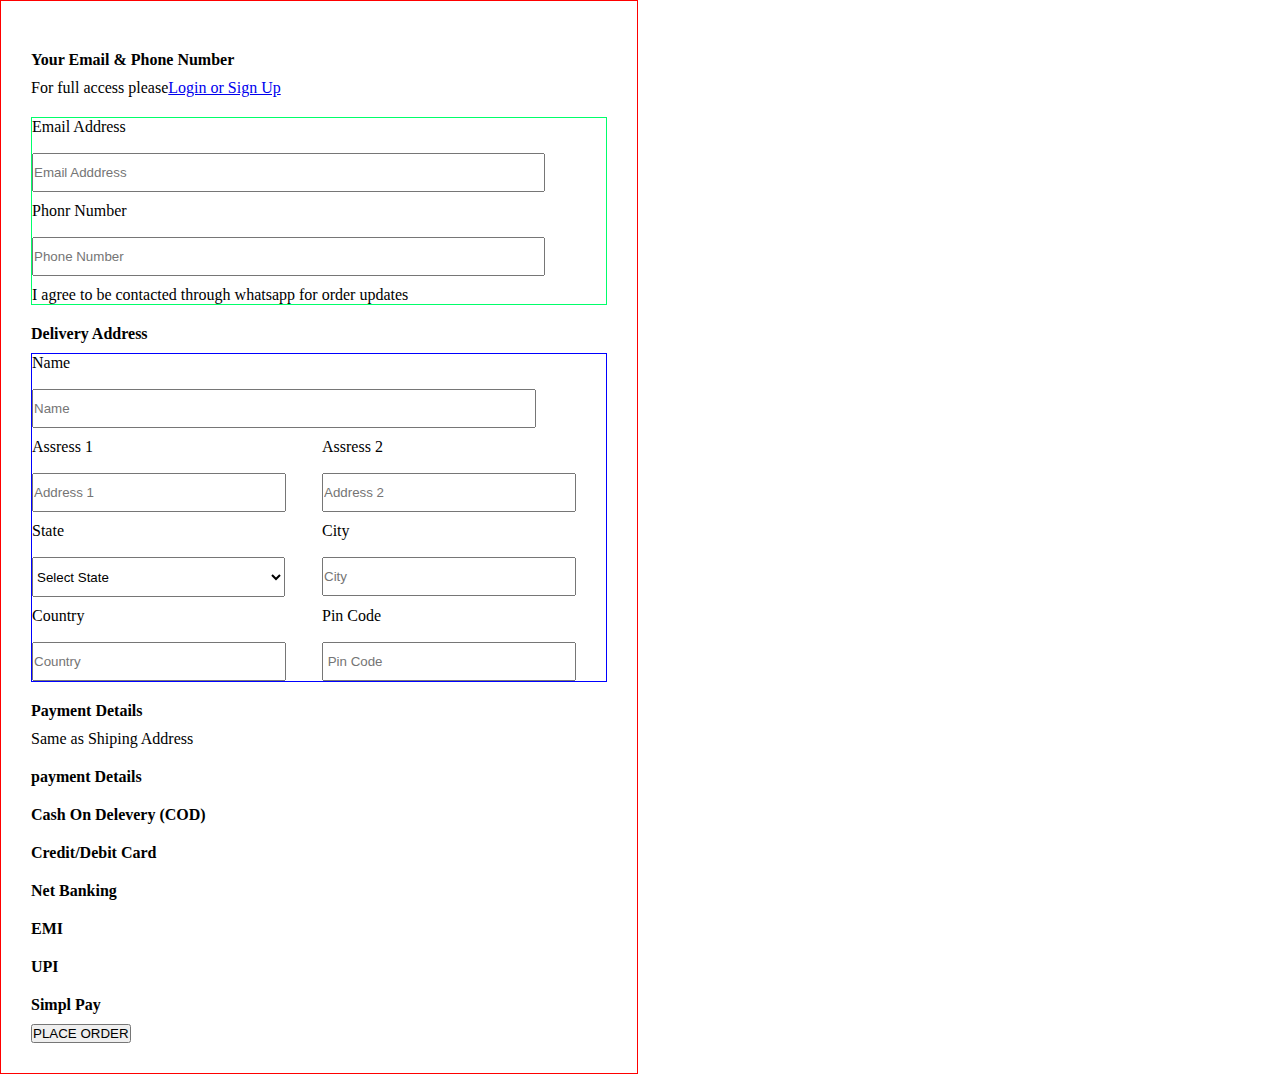
<file: Addtocart.html>
<!DOCTYPE html>
<html lang="en">
<head>
    <meta charset="UTF-8">
    <meta http-equiv="X-UA-Compatible" content="IE=edge">
    <meta name="viewport" content="width=device-width, initial-scale=1.0">
    <title>AddToCart</title>
    <style>
        *{
            padding: 0px;
            margin: 0%;
        }
        #box{
            border: 1px solid red;
            width: 45%;
            padding: 30px;
        }
        label, input{
            display: block;
            height: 35px;
           width: 250px;
        }
        #name>input{
            width: 500px;
        }
        #state>select{
            width: 253px;
            height: 40px;
        }
        #form1{
            border: 1px solid rgb(0, 255, 106);
           
        }
        #grid {
           
            border: 1px solid blue;
          display: grid;
          grid-template-columns: repeat(2,280px);
         grid-template-rows: auto;
          gap: 10px;
      
          grid-template-areas: 
          "nam nam"
          "add1 add2"
          "state city"
          "country pin";
         
        }
        p{
            text-align: left;
        }
        #name{
          grid-area: nam;
        }
#add1{
   grid-area: add1;
}
#add2{
    grid-area: add2;
}
#state{
    grid-area: state;
}
#city{
    grid-area: city;
}
#county{
    grid-area: country;
}
#pin{
    grid-area: pin;
}
h4+p{
    margin-bottom: 20px;
}
#form1>input{
width: 509px;
margin-bottom: 10px;
}
h4{
    margin-top: 20px;
    margin-bottom: 10px;
}
    </style>
</head>
<body>
    <div id="box">
<div id="paymentdetails">
<h4>Your Email & Phone Number</h4>
<p>For full access please<a href="index.html">Login or Sign Up</a> </p>
<form action="" id="form1">
<label for="">Email Address</label>
<input type="text" class="email" placeholder="Email Adddress">
<label for="">Phonr Number</label>
<input type="number" class="number" placeholder="Phone Number">
<p> I agree to be contacted through whatsapp for order updates</p>
</form>
<h4>Delivery Address</h4>
<form action="" id="form2">
    <div id ="grid">
    <div id="name">
<label for="" >Name</label>
<input type="text"  placeholder="Name">
</div>
<div id="add1">
<label for="" > Assress 1</label>
<input type="text" placeholder="Address 1">
</div>
<div id="add2">
<label for="" > Assress 2</label>
<input type="text"  placeholder="Address 2">
</div>
<div id ="state">
<label for="" > State</label>
<select name="State" >
    <option value="Select State">Select State</option>
    <option value="Andhra Pradesh">Andhra Pradesh</option>
    <option value="Arunachal Pradesh">Arunachal Pradesh</option>
    <option value="Assam">Assam</option>
    <option value="Bihar">Bihar</option>
    <option value="Chhattisgarh">Chhattisgarh</option>
    <option value="Goa">Goa</option>
    <option value="Gujarat">Gujarat</option>
    <option value="Haryana">Haryana</option>
    <option value="Himachal Pradesh ">Himachal Pradesh </option>
    <option value="Jammu and Kashmir">Jammu and Kashmir</option>
    <option value="Jharkhand">Jharkhand</option>
    <option value="Karnataka">Karnataka</option>
    <option value="Kerala">Kerala</option>
    <option value="Madhya Pradesh">Madhya Pradesh</option>
    <option value="Maharashtra">Maharashtra</option>
    <option value="Manipur">Manipur</option>
    <option value="Meghalaya">Meghalaya</option>
    <option value="Mizoram">Mizoram</option>
    <option value="Nagaland">Nagaland</option>
    <option value="Odisha">Odisha</option>
    <option value="Punjab">Punjab</option>
    <option value="Rajasthan">Rajasthan</option>
    <option value="Sikkim">Sikkim</option>
    <option value="Tamil Nadu">Tamil Nadu</option>
    <option value="Telangana">Telangana</option>
    <option value="Tripura">Tripura</option>
    <option value="Uttar Pradesh">Uttar Pradesh</option>
    <option value="Uttarakhand">Uttarakhand</option>
    <option value="West Bengal">West Bengal</option>
</select>
</div>
<div id="city">
<label for="" > City</label>
<input type="text"  placeholder="City">
</div>
<div id="country">
<label for="">Country</label>
<input type="text"  placeholder="Country">
</div>
<div id="pin">
<label for="">Pin Code</label>
<input type="number" placeholder=" Pin Code"/>
</div>
</div>
<h4>Payment Details </h4>
<p>Same as Shiping Address</p>

<div id="payment-Details">
<h4>payment Details</h4>
<div id="option">
    <h4>Cash On Delevery (COD)</h4>
    <h4>Credit/Debit Card</h4>
    <h4>Net Banking</h4>
    <h4>EMI</h4>
    <h4>UPI</h4>
    <h4>Simpl Pay</h4>
</div>
<button>PLACE ORDER</button>
</div>

</div>
</form>
<div id="carttotal"></div>
    </div>
</body>
</html>
</file>
